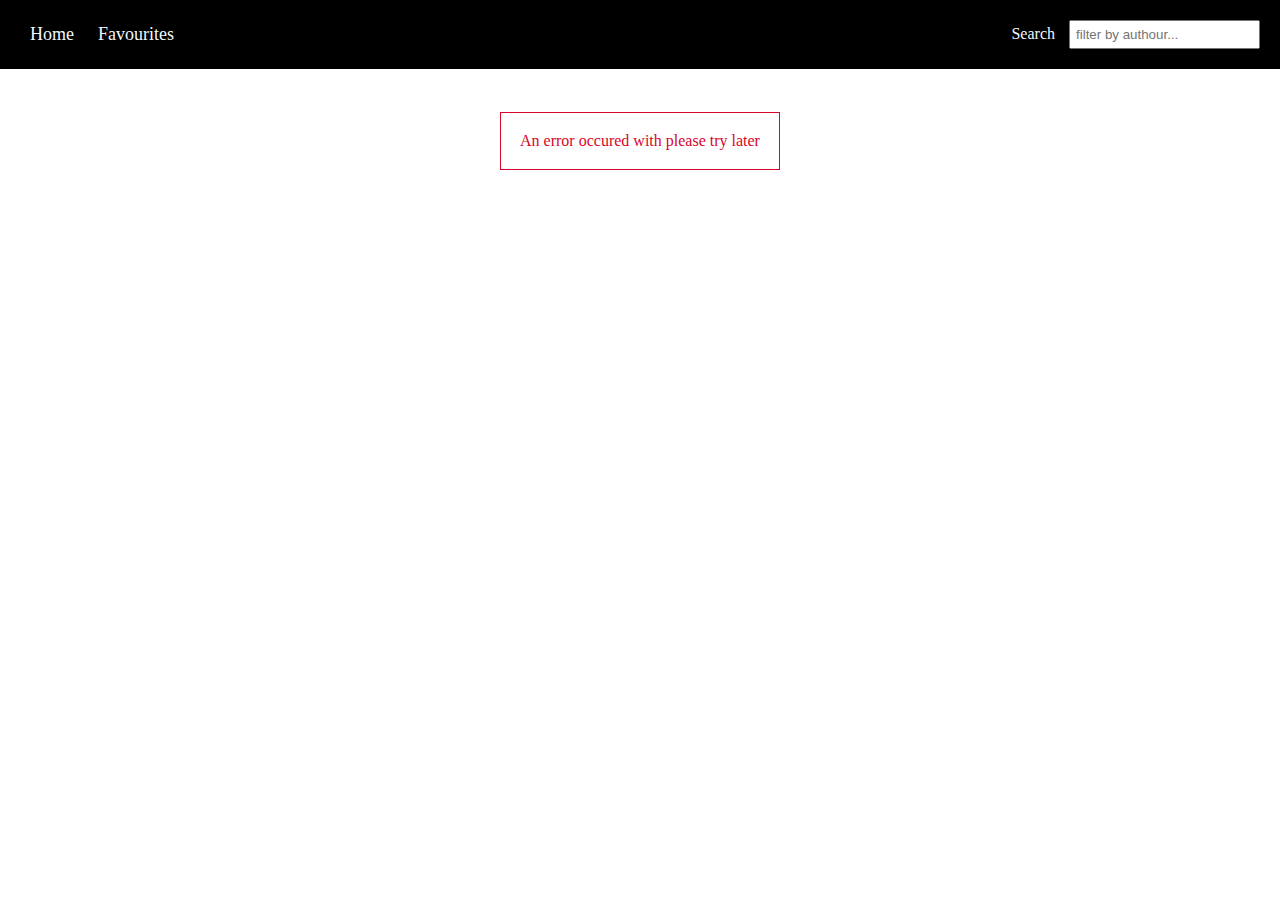
<file: index.html>
<!DOCTYPE html>
<html lang="en">
<head>
    <meta charset="UTF-8">
    <meta http-equiv="X-UA-Compatible" content="IE=edge">
    <meta name="viewport" content="width=device-width, initial-scale=1.0">
    <link rel="stylesheet" href="https://cdnjs.cloudflare.com/ajax/libs/font-awesome/4.7.0/css/font-awesome.min.css">
    <link rel="stylesheet" href="/css/styles.css">
    <title>Home</title>
</head>
<body>
    
        <div class="navigation">
        <div class="menu"></div>
        <div class="search">
        <label for="search">Search</label>
        <input class="search" placeholder="filter by authour..." name="search">
        </div>
        
        </div>
        
        <div class="product_container"></div>

       

    <script src="/js/index.js" type="module"></script>
</body>
</html>
</file>
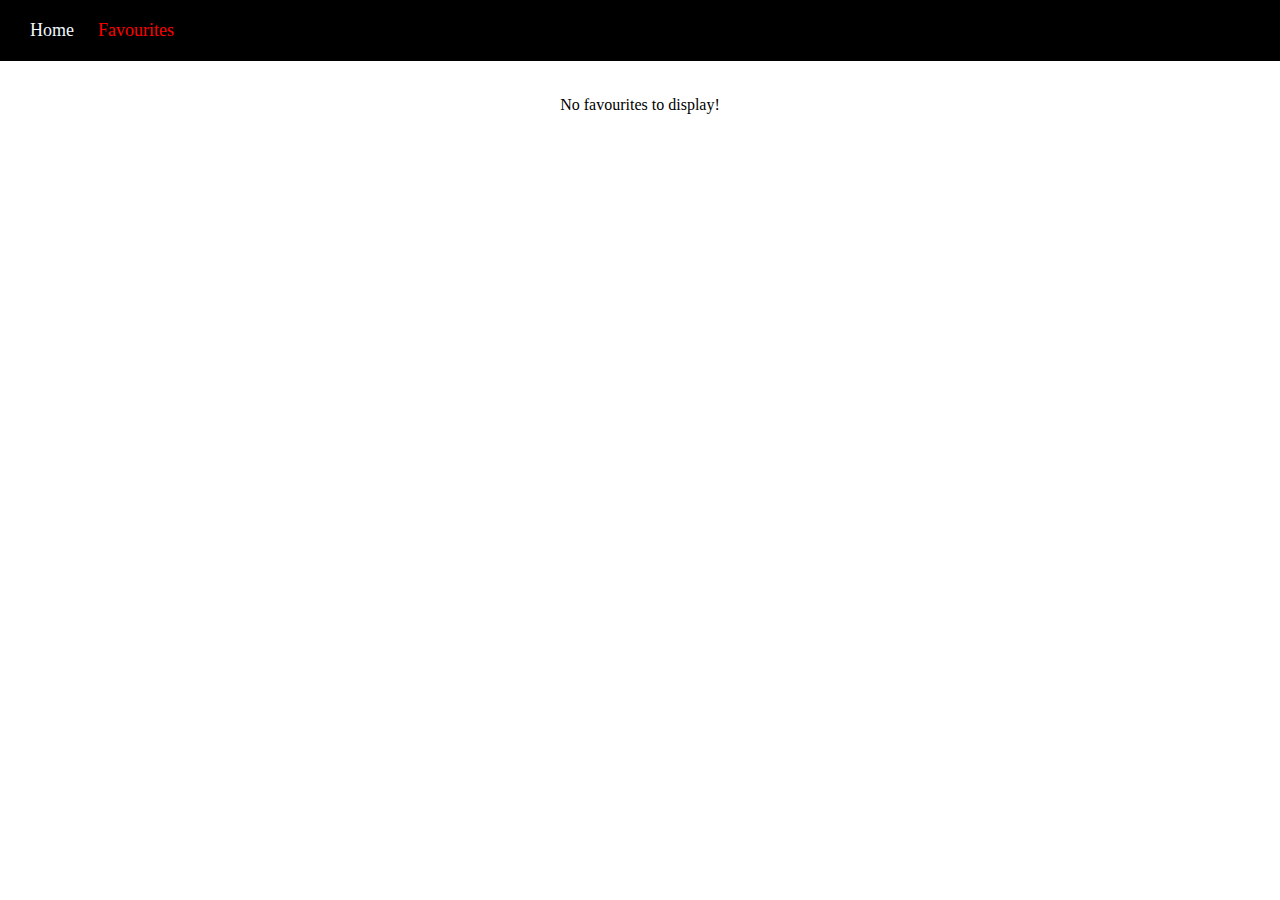
<file: favs.html>
<!DOCTYPE html>
<html lang="en">
<head>
    <meta charset="UTF-8">
    <meta http-equiv="X-UA-Compatible" content="IE=edge">
    <meta name="viewport" content="width=device-width, initial-scale=1.0">
    <link rel="stylesheet" href="/css/styles.css">
    <title>Favourites</title>
</head>
<body>
    <div class="navigation">
        <div class="menu"></div>
    </div>
    
    <div class="product_container">
        <button class="clear">Clear All</button>
    </div>
    
   

    <script src="/js/favs.js" type="module"></script>
</body>
</html>
</file>
<file: css/styles.css>
html {
  height: 100vh;
}

* {
  padding: 0;
  margin: 0;
  -webkit-box-sizing: border-box;
          box-sizing: border-box;
}

.navigation {
  background-color: black;
  display: -webkit-box;
  display: -ms-flexbox;
  display: flex;
  -webkit-box-pack: justify;
      -ms-flex-pack: justify;
          justify-content: space-between;
  -webkit-box-align: center;
      -ms-flex-align: center;
          align-items: center;
  width: 100%;
  padding: 20px;
  position: fixed;
  top: 0;
  z-index: 10000;
}
.navigation .main_navigation a {
  color: aliceblue;
  font-size: 18px;
  padding: 10px;
  text-decoration: none;
}
.navigation .main_navigation .active {
  color: red;
}

label {
  color: aliceblue;
  font-size: 16px;
  padding: 10px;
}

input {
  padding: 5px;
}

.container {
  width: 100vw;
}

.product_container {
  width: 60%;
  display: -webkit-box;
  display: -ms-flexbox;
  display: flex;
  -webkit-box-orient: vertical;
  -webkit-box-direction: normal;
      -ms-flex-direction: column;
          flex-direction: column;
  -webkit-box-pack: center;
      -ms-flex-pack: center;
          justify-content: center;
  -ms-flex-line-pack: center;
      align-content: center;
  -webkit-box-align: center;
      -ms-flex-align: center;
          align-items: center;
  margin: 6rem auto;
  position: relative;
}

.items_display {
  border: 2px solid black;
  margin-bottom: 2rem;
  width: 100%;
  position: relative;
  display: -webkit-box;
  display: -ms-flexbox;
  display: flex;
  -webkit-box-orient: vertical;
  -webkit-box-direction: normal;
      -ms-flex-direction: column;
          flex-direction: column;
  -webkit-box-pack: center;
      -ms-flex-pack: center;
          justify-content: center;
  padding: 2rem;
}
.items_display .title {
  width: 100%;
  font-size: 1.1em;
  font-weight: bold;
  text-align: center;
  padding: 10px;
}
.items_display .summary {
  width: 60%;
  margin: 0 auto;
  text-align: center;
  padding-bottom: 2em;
}
.items_display .author {
  font-style: italic;
  position: absolute;
  bottom: 0;
  padding-left: 2em;
  padding: 10px;
}
.items_display button {
  padding: 12px 10px;
  position: absolute;
  right: 10px;
  bottom: 10px;
  border: none;
  cursor: pointer;
}
.items_display button:hover {
  background-color: rgb(190, 52, 52);
  color: aliceblue;
}
.items_display .btn {
  background-color: black;
  color: white;
}
.items_display .filled {
  background-color: rgb(190, 52, 52);
}

.message {
  border: 1px solid black;
  color: #e5e5e5;
  padding: 1.2rem;
  margin-top: 1rem;
}

.message.error {
  border-color: #d90429;
  color: #d90429;
}

.error_message {
  color: #d90429;
  display: non;
}

/* Favouries*/
h1 {
  margin-top: 5rem;
}

.clear {
  position: absolute;
  bottom: 0;
  background-color: red;
  padding: 5px 10px;
}/*# sourceMappingURL=styles.css.map */
</file>
